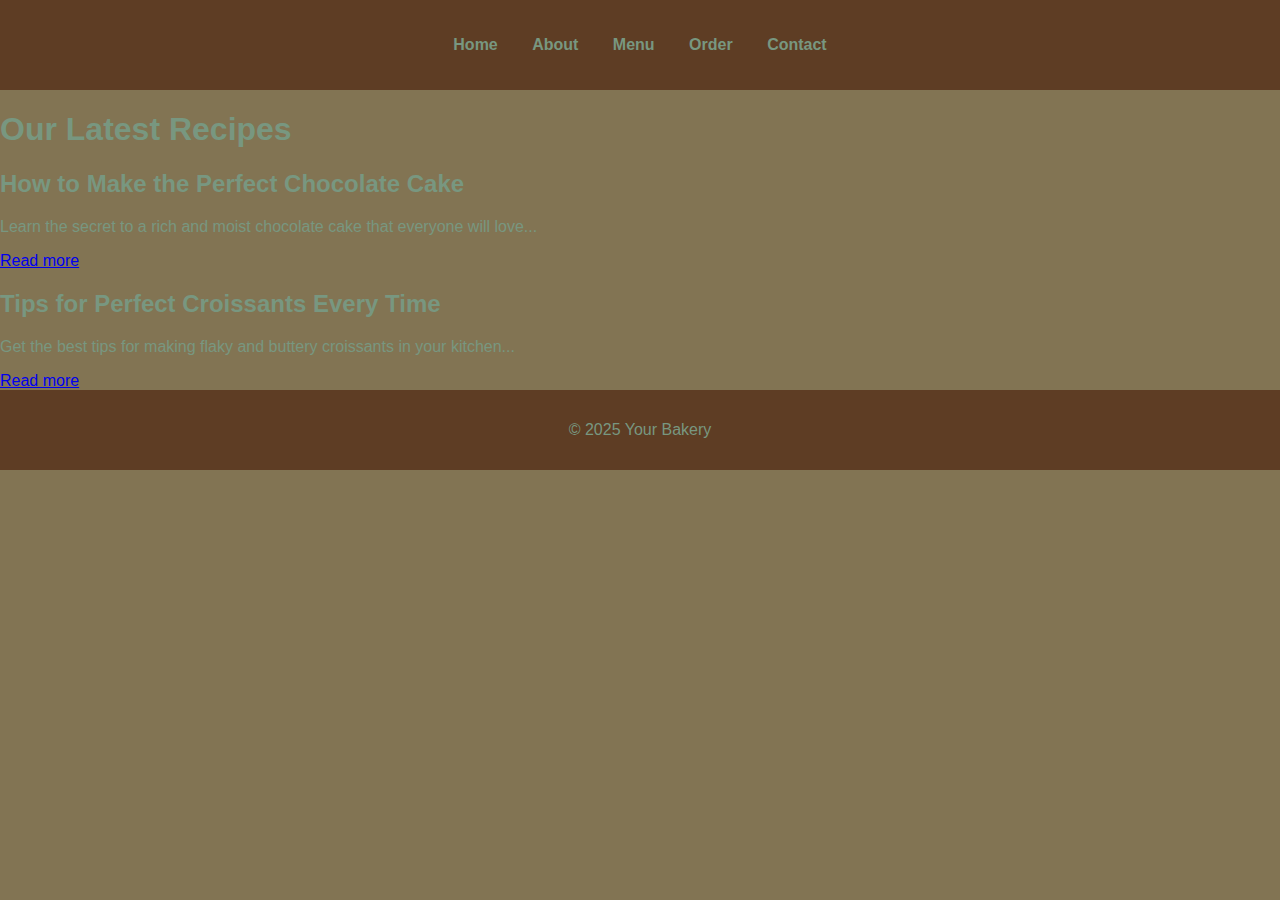
<file: blog.html>
<!DOCTYPE html>
<html lang="en">
<head>
    <meta charset="UTF-8">
    <meta name="viewport" content="width=device-width, initial-scale=1.0">
    <title>Blog - Your Bakery</title>
    <link rel="stylesheet" href="assets/css/style.css">
</head>
<body>
    <header>
        <nav>
            <ul>
                <li><a href="index.html">Home</a></li>
                <li><a href="about.html">About</a></li>
                <li><a href="menu.html">Menu</a></li>
                <li><a href="order.html">Order</a></li>
                <li><a href="contact.html">Contact</a></li>
            </ul>
        </nav>
    </header>

    <section class="blog">
        <h1>Our Latest Recipes</h1>
        <article>
            <h2>How to Make the Perfect Chocolate Cake</h2>
            <p>Learn the secret to a rich and moist chocolate cake that everyone will love...</p>
            <a href="#">Read more</a>
        </article>
        <article>
            <h2>Tips for Perfect Croissants Every Time</h2>
            <p>Get the best tips for making flaky and buttery croissants in your kitchen...</p>
            <a href="#">Read more</a>
        </article>
    </section>

    <footer>
        <p>&copy; 2025 Your Bakery</p>
    </footer>
</body>
</html>
</file>
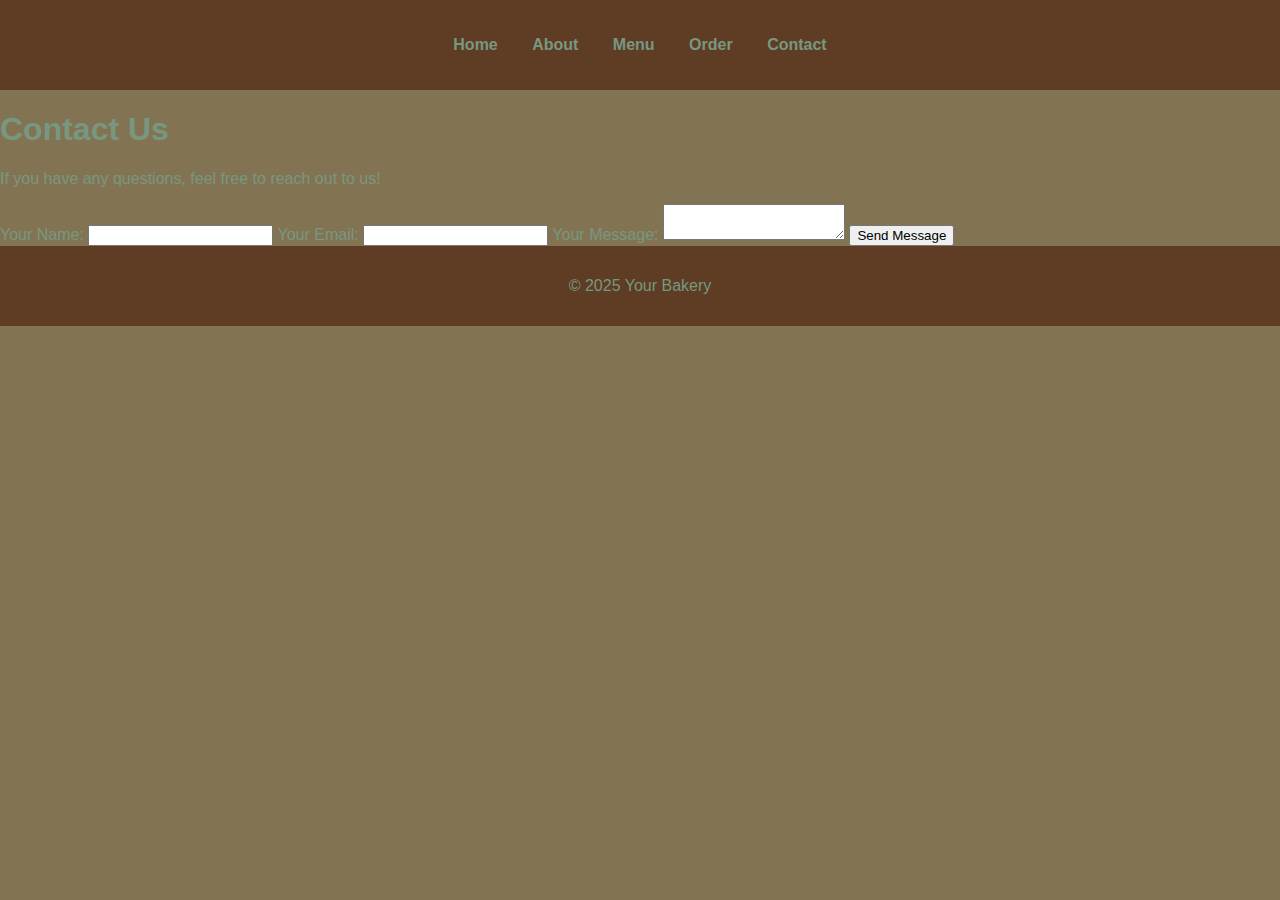
<file: contact.html>
<!DOCTYPE html>
<html lang="en">
<head>
    <meta charset="UTF-8">
    <meta name="viewport" content="width=device-width, initial-scale=1.0">
    <title>Contact - Your Bakery</title>
    <link rel="stylesheet" href="assets/css/style.css">
</head>
<body>
    <header>
        <nav>
            <ul>
                <li><a href="index.html">Home</a></li>
                <li><a href="about.html">About</a></li>
                <li><a href="menu.html">Menu</a></li>
                <li><a href="order.html">Order</a></li>
                <li><a href="contact.html">Contact</a></li>
            </ul>
        </nav>
    </header>

    <section class="contact">
        <h1>Contact Us</h1>
        <p>If you have any questions, feel free to reach out to us!</p>
        <form action="submit-contact.php" method="POST">
            <label for="name">Your Name:</label>
            <input type="text" id="name" name="name" required>

            <label for="email">Your Email:</label>
            <input type="email" id="email" name="email" required>

            <label for="message">Your Message:</label>
            <textarea id="message" name="message" required></textarea>

            <button type="submit">Send Message</button>
        </form>
    </section>

    <footer>
        <p>&copy; 2025 Your Bakery</p>
    </footer>
</body>
</html>
</file>
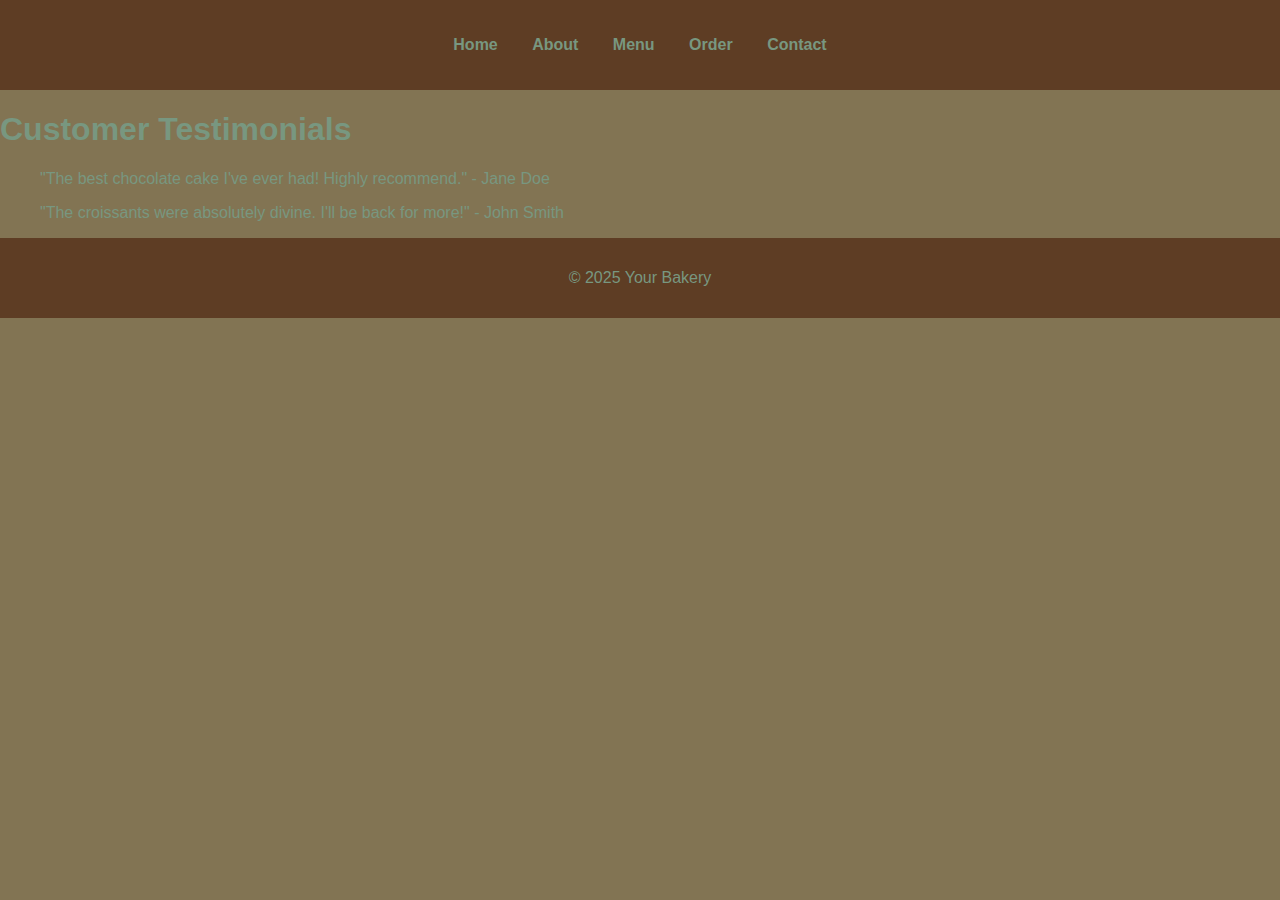
<file: testimonials.html>
<!DOCTYPE html>
<html lang="en">
<head>
    <meta charset="UTF-8">
    <meta name="viewport" content="width=device-width, initial-scale=1.0">
    <title>Testimonials - Your Bakery</title>
    <link rel="stylesheet" href="assets/css/style.css">
</head>
<body>
    <header>
        <nav>
            <ul>
                <li><a href="index.html">Home</a></li>
                <li><a href="about.html">About</a></li>
                <li><a href="menu.html">Menu</a></li>
                <li><a href="order.html">Order</a></li>
                <li><a href="contact.html">Contact</a></li>
            </ul>
        </nav>
    </header>

    <section class="testimonials">
        <h1>Customer Testimonials</h1>
        <blockquote>"The best chocolate cake I've ever had! Highly recommend." - Jane Doe</blockquote>
        <blockquote>"The croissants were absolutely divine. I'll be back for more!" - John Smith</blockquote>
    </section>

    <footer>
        <p>&copy; 2025 Your Bakery</p>
    </footer>
</body>
</html>
</file>
<file: assets/css/style.css>
/* General Page Styles */
body {
    background-color: #827453; /* Background color */
    color: #789780; /* Text color */
    font-family: Arial, sans-serif;
    margin: 0;
    padding: 0;
}

/* Header Styles */
header {
    background-color: #5E3D24; /* Header color */
    color: #789780; /* Text color in the header */
    padding: 20px;
    text-align: center;
}

/* Navigation Styles */
nav ul {
    list-style-type: none;
    padding: 0;
}

nav ul li {
    display: inline;
    margin: 0 15px;
}

nav ul li a {
    color: #789780; /* Link color */
    text-decoration: none;
    font-weight: bold;
}

/* Hero Section */
.hero {
    text-align: center;
    padding: 50px 20px;
}

.hero img {
    max-width: 100%;
    border-radius: 10px;
}

.hero-text {
    margin-top: 20px;
}

/* CTA Button */
.cta-button {
    background-color: #6A8D73;
    color: white;
    padding: 10px 20px;
    text-decoration: none;
    font-weight: bold;
    border-radius: 5px;
}

/* Footer Styles */
footer {
    background-color: #5E3D24; /* Footer color */
    color: #789780; /* Text color in footer */
    text-align: center;
    padding: 15px;
}
</file>
